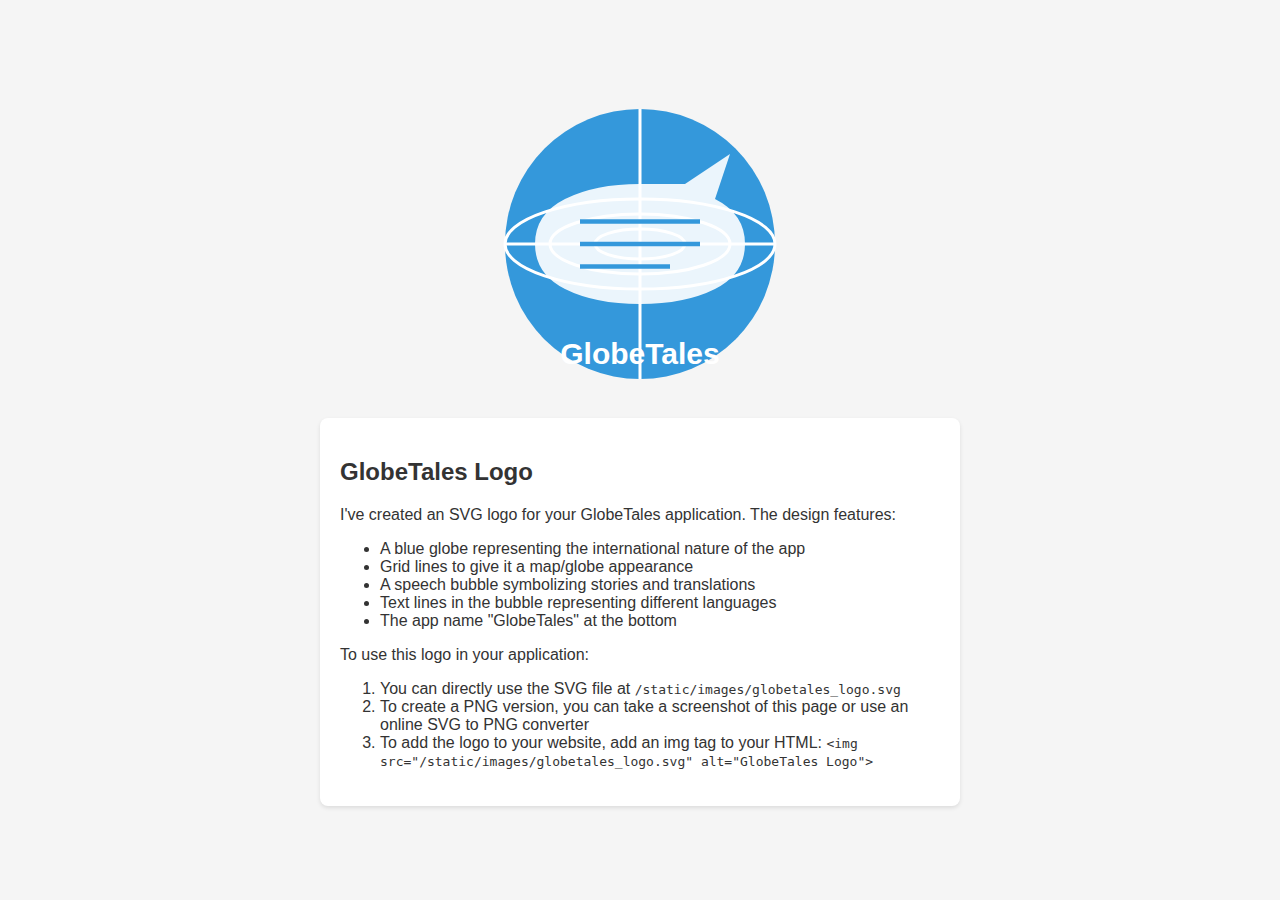
<file: static/images/globetales_logo.html>
<!DOCTYPE html>
<html>
<head>
    <title>GlobeTales Logo</title>
    <style>
        body {
            display: flex;
            justify-content: center;
            align-items: center;
            height: 100vh;
            margin: 0;
            background-color: #f5f5f5;
        }
        .logo-container {
            text-align: center;
        }
        .logo {
            width: 300px;
            height: 300px;
        }
        .instructions {
            margin-top: 20px;
            font-family: Arial, sans-serif;
            color: #333;
            max-width: 600px;
            text-align: left;
            padding: 20px;
            background-color: #fff;
            border-radius: 8px;
            box-shadow: 0 2px 4px rgba(0,0,0,0.1);
        }
    </style>
</head>
<body>
    <div class="logo-container">
        <svg class="logo" xmlns="http://www.w3.org/2000/svg" width="300" height="300" viewBox="0 0 200 200">
            <!-- Background circle (globe) -->
            <circle cx="100" cy="100" r="90" fill="#3498db" />
            
            <!-- Globe grid lines -->
            <ellipse cx="100" cy="100" rx="90" ry="30" fill="none" stroke="#ffffff" stroke-width="2" />
            <ellipse cx="100" cy="100" rx="60" ry="20" fill="none" stroke="#ffffff" stroke-width="2" />
            <ellipse cx="100" cy="100" rx="30" ry="10" fill="none" stroke="#ffffff" stroke-width="2" />
            
            <!-- Vertical grid lines -->
            <line x1="100" y1="10" x2="100" y2="190" stroke="#ffffff" stroke-width="2" />
            <line x1="10" y1="100" x2="190" y2="100" stroke="#ffffff" stroke-width="2" />
            
            <!-- Speech bubble -->
            <path d="M130,60 L160,40 L150,70 Q170,80 170,100 Q170,120 150,130 Q130,140 100,140 Q70,140 50,130 Q30,120 30,100 Q30,80 50,70 Q70,60 100,60 Q115,60 130,60 Z" fill="#ffffff" opacity="0.9" />
            
            <!-- Text lines in speech bubble -->
            <line x1="60" y1="85" x2="140" y2="85" stroke="#3498db" stroke-width="3" />
            <line x1="60" y1="100" x2="140" y2="100" stroke="#3498db" stroke-width="3" />
            <line x1="60" y1="115" x2="120" y2="115" stroke="#3498db" stroke-width="3" />
            
            <!-- App name -->
            <text x="100" y="180" font-family="Arial, sans-serif" font-size="20" font-weight="bold" text-anchor="middle" fill="#ffffff">GlobeTales</text>
        </svg>
        
        <div class="instructions">
            <h2>GlobeTales Logo</h2>
            <p>I've created an SVG logo for your GlobeTales application. The design features:</p>
            <ul>
                <li>A blue globe representing the international nature of the app</li>
                <li>Grid lines to give it a map/globe appearance</li>
                <li>A speech bubble symbolizing stories and translations</li>
                <li>Text lines in the bubble representing different languages</li>
                <li>The app name "GlobeTales" at the bottom</li>
            </ul>
            <p>To use this logo in your application:</p>
            <ol>
                <li>You can directly use the SVG file at <code>/static/images/globetales_logo.svg</code></li>
                <li>To create a PNG version, you can take a screenshot of this page or use an online SVG to PNG converter</li>
                <li>To add the logo to your website, add an img tag to your HTML: <code>&lt;img src="/static/images/globetales_logo.svg" alt="GlobeTales Logo"&gt;</code></li>
            </ol>
        </div>
    </div>
</body>
</html>
</file>
